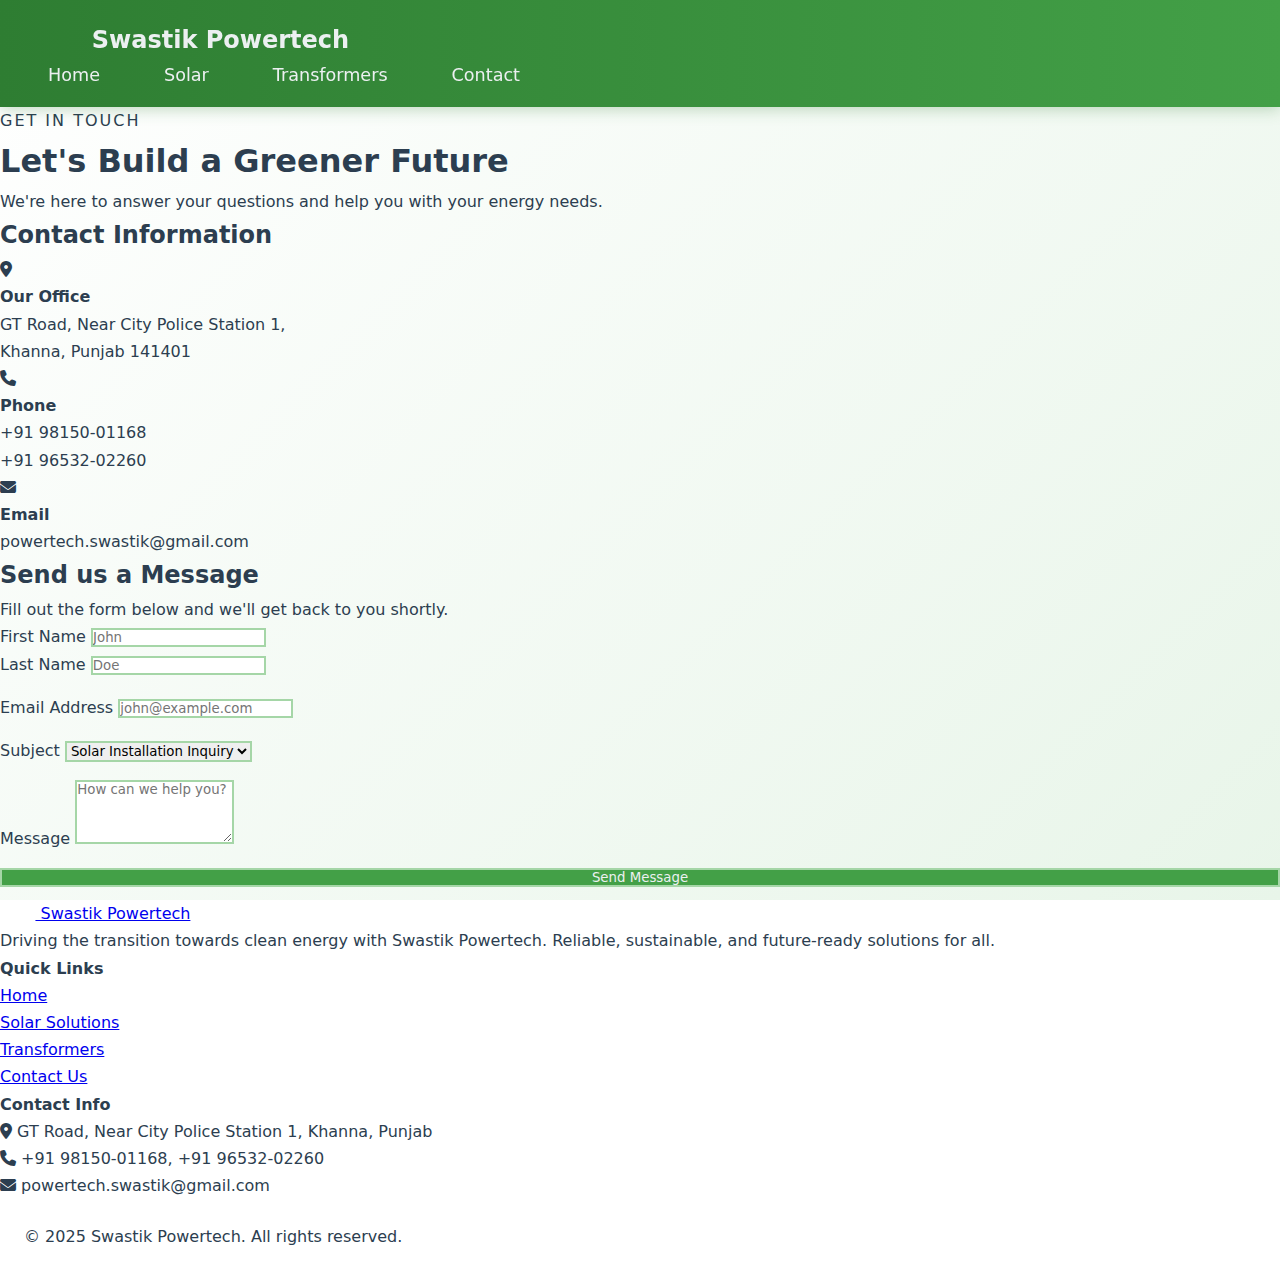
<file: contact.html>
<!DOCTYPE html>
<html lang="en">

<head>
  <meta charset="UTF-8">
  <meta name="viewport" content="width=device-width, initial-scale=1.0">
  <title>Contact Us - Swastik Powertech</title>
  <meta name="description" content="Get in touch with Swastik Powertech for solar and transformer solutions.">
  <link rel="stylesheet" href="style.css">
  <link rel="icon" type="image/png" href="assets/logo.png">
  <link rel="apple-touch-icon" href="assets/logo.png">
  <link rel="stylesheet" href="https://cdnjs.cloudflare.com/ajax/libs/font-awesome/6.4.0/css/all.min.css">

  <!-- Open Graph -->
  <meta property="og:type" content="website">
  <meta property="og:url" content="https://swastikenterprise.in/contact.html">
  <meta property="og:title" content="Contact Us - Swastik Powertech">
  <meta property="og:description" content="Get in touch with Swastik Powertech for solar and transformer solutions.">
  <meta property="og:image" content="https://swastikenterprise.in/assets/logo.png">

  <!-- Structured Data -->
  <script type="application/ld+json">
  {
    "@context": "https://schema.org",
    "@type": "LocalBusiness",
    "name": "Swastik Powertech",
    "image": "https://swastikenterprise.in/assets/logo.png",
    "@id": "https://swastikenterprise.in",
    "url": "https://swastikenterprise.in",
    "telephone": "+919815001168",
    "address": {
      "@type": "PostalAddress",
      "streetAddress": "GT Road, Near City Police Station 1",
      "addressLocality": "Khanna",
      "addressRegion": "Punjab",
      "postalCode": "141401",
      "addressCountry": "IN"
    },
    "geo": {
      "@type": "GeoCoordinates",
      "latitude": 30.7071,
      "longitude": 76.2167
    },
    "openingHoursSpecification": {
      "@type": "OpeningHoursSpecification",
      "dayOfWeek": [
        "Monday",
        "Tuesday",
        "Wednesday",
        "Thursday",
        "Friday",
        "Saturday"
      ],
      "opens": "09:00",
      "closes": "20:00"
    }
  }
  </script>
</head>

<body class="theme-green">

  <nav class="navbar">
    <div class="nav-container">
      <a href="index.html" class="logo">
        <img src="assets/logo.png" alt="Swastik Powertech Logo" style="height: 32px; width: auto;">
        Swastik Powertech
      </a>
      <ul class="nav-links">
        <li><a href="index.html" class="nav-link">Home</a></li>
        <li><a href="solar.html" class="nav-link">Solar</a></li>
        <li><a href="transformers.html" class="nav-link">Transformers</a></li>
        <li><a href="contact.html" class="nav-link active">Contact</a></li>
      </ul>
      <div class="hamburger">
        <span></span>
        <span></span>
        <span></span>
      </div>
    </div>
  </nav>

  <!-- Header -->
  <header class="section hero-header" style="background: var(--gradient-green);">
    <div class="container hero-content animate-entry">
      <span class="text-primary font-bold" style="letter-spacing: 2px;">GET IN TOUCH</span>
      <h1 class="mb-md mt-sm text-secondary">Let's Build a Greener Future</h1>
      <p class="text-muted">We're here to answer your questions and help you with your energy needs.</p>
    </div>
  </header>

  <section class="section">
    <div class="container">
      <div class="grid-2 gap-xl">
        <div class="card bg-surface-alt h-100 stagger-1">
          <h2 class="mb-lg text-secondary">Contact Information</h2>
          <ul class="d-flex" style="flex-direction: column; gap: 1.5rem;">
            <li class="d-flex gap-md items-start">
              <div class="icon-box-sm text-primary">
                <i class="fas fa-map-marker-alt"></i>
              </div>
              <div>
                <strong class="d-block mb-xs font-medium text-secondary">Our Office</strong>
                <p class="text-muted">GT Road, Near City Police Station 1,<br>Khanna, Punjab 141401</p>
              </div>
            </li>
            <li class="d-flex gap-md items-start">
              <div class="icon-box-sm text-primary">
                <i class="fas fa-phone"></i>
              </div>
              <div>
                <strong class="d-block mb-xs font-medium text-secondary">Phone</strong>
                <p class="text-muted">+91 98150-01168</p>
                <p class="text-muted">+91 96532-02260</p>
              </div>
            </li>
            <li class="d-flex gap-md items-start">
              <div class="icon-box-sm text-primary">
                <i class="fas fa-envelope"></i>
              </div>
              <div>
                <strong class="d-block mb-xs font-medium text-secondary">Email</strong>
                <p class="text-muted">powertech.swastik@gmail.com</p>
              </div>
            </li>
          </ul>
        </div>

        <div class="card p-lg stagger-2">
          <h2 class="mb-md text-secondary">Send us a Message</h2>
          <p class="text-muted mb-lg">Fill out the form below and we'll get back to you shortly.</p>
          <form style="display: flex; flex-direction: column; gap: 1rem;">
            <div class="grid-2 gap-md">
              <div class="form-group">
                <label class="font-medium mb-xs d-block text-secondary">First Name</label>
                <input type="text" class="form-control" placeholder="John">
              </div>
              <div class="form-group">
                <label class="font-medium mb-xs d-block text-secondary">Last Name</label>
                <input type="text" class="form-control" placeholder="Doe">
              </div>
            </div>
            <div class="form-group">
              <label class="font-medium mb-xs d-block text-secondary">Email Address</label>
              <input type="email" class="form-control" placeholder="john@example.com">
            </div>
            <div class="form-group">
              <label class="font-medium mb-xs d-block text-secondary">Subject</label>
              <select class="form-control">
                <option>Solar Installation Inquiry</option>
                <option>Transformer Inquiry</option>
                <option>General Support</option>
              </select>
            </div>
            <div class="form-group">
              <label class="font-medium mb-xs d-block text-secondary">Message</label>
              <textarea class="form-control" rows="4" placeholder="How can we help you?"></textarea>
            </div>
            <button type="submit" class="btn btn-primary mt-sm">Send Message</button>
          </form>
        </div>
      </div>
    </div>
  </section>

  <footer class="section footer">
    <div class="container">
      <div class="grid-3 mb-xl">
        <div>
          <a href="#" class="logo mb-md text-main">
            <img src="assets/logo.png" alt="Swastik Powertech Logo" style="height: 32px; width: auto;">
            Swastik Powertech
          </a>
          <p class="text-muted opacity-80">Driving the transition towards clean energy with Swastik Powertech.
            Reliable, sustainable, and future-ready solutions for all.</p>
        </div>
        <div>
          <h4 class="text-main mb-md">Quick Links</h4>
          <ul class="d-flex" style="flex-direction: column; gap: 0.75rem;">
            <li><a href="index.html" class="text-muted hover-primary">Home</a></li>
            <li><a href="solar.html" class="text-muted hover-primary">Solar Solutions</a></li>
            <li><a href="transformers.html" class="text-muted hover-primary">Transformers</a></li>
            <li><a href="contact.html" class="text-muted hover-primary">Contact Us</a></li>
          </ul>
        </div>
        <div>
          <h4 class="text-main mb-md">Contact Info</h4>
          <ul class="d-flex" style="flex-direction: column; gap: 1rem;">
            <li class="d-flex gap-md text-muted">
              <i class="fas fa-map-marker-alt mt-xs"></i>
              <span>GT Road, Near City Police Station 1, Khanna, Punjab</span>
            </li>
            <li class="d-flex gap-md text-muted">
              <i class="fas fa-phone mt-xs"></i>
              <span>+91 98150-01168, +91 96532-02260</span>
            </li>
            <li class="d-flex gap-md text-muted">
              <i class="fas fa-envelope mt-xs"></i>
              <span>powertech.swastik@gmail.com</span>
            </li>
          </ul>
        </div>
      </div>
      <div class="border-top-light pt-lg text-center opacity-60 text-sm" style="margin: 1.5rem;">
        <p>&copy; 2025 Swastik Powertech. All rights reserved.</p>
      </div>
    </div>
  </footer>

  <script src="script.js"></script>
</body>

</html>
</file>
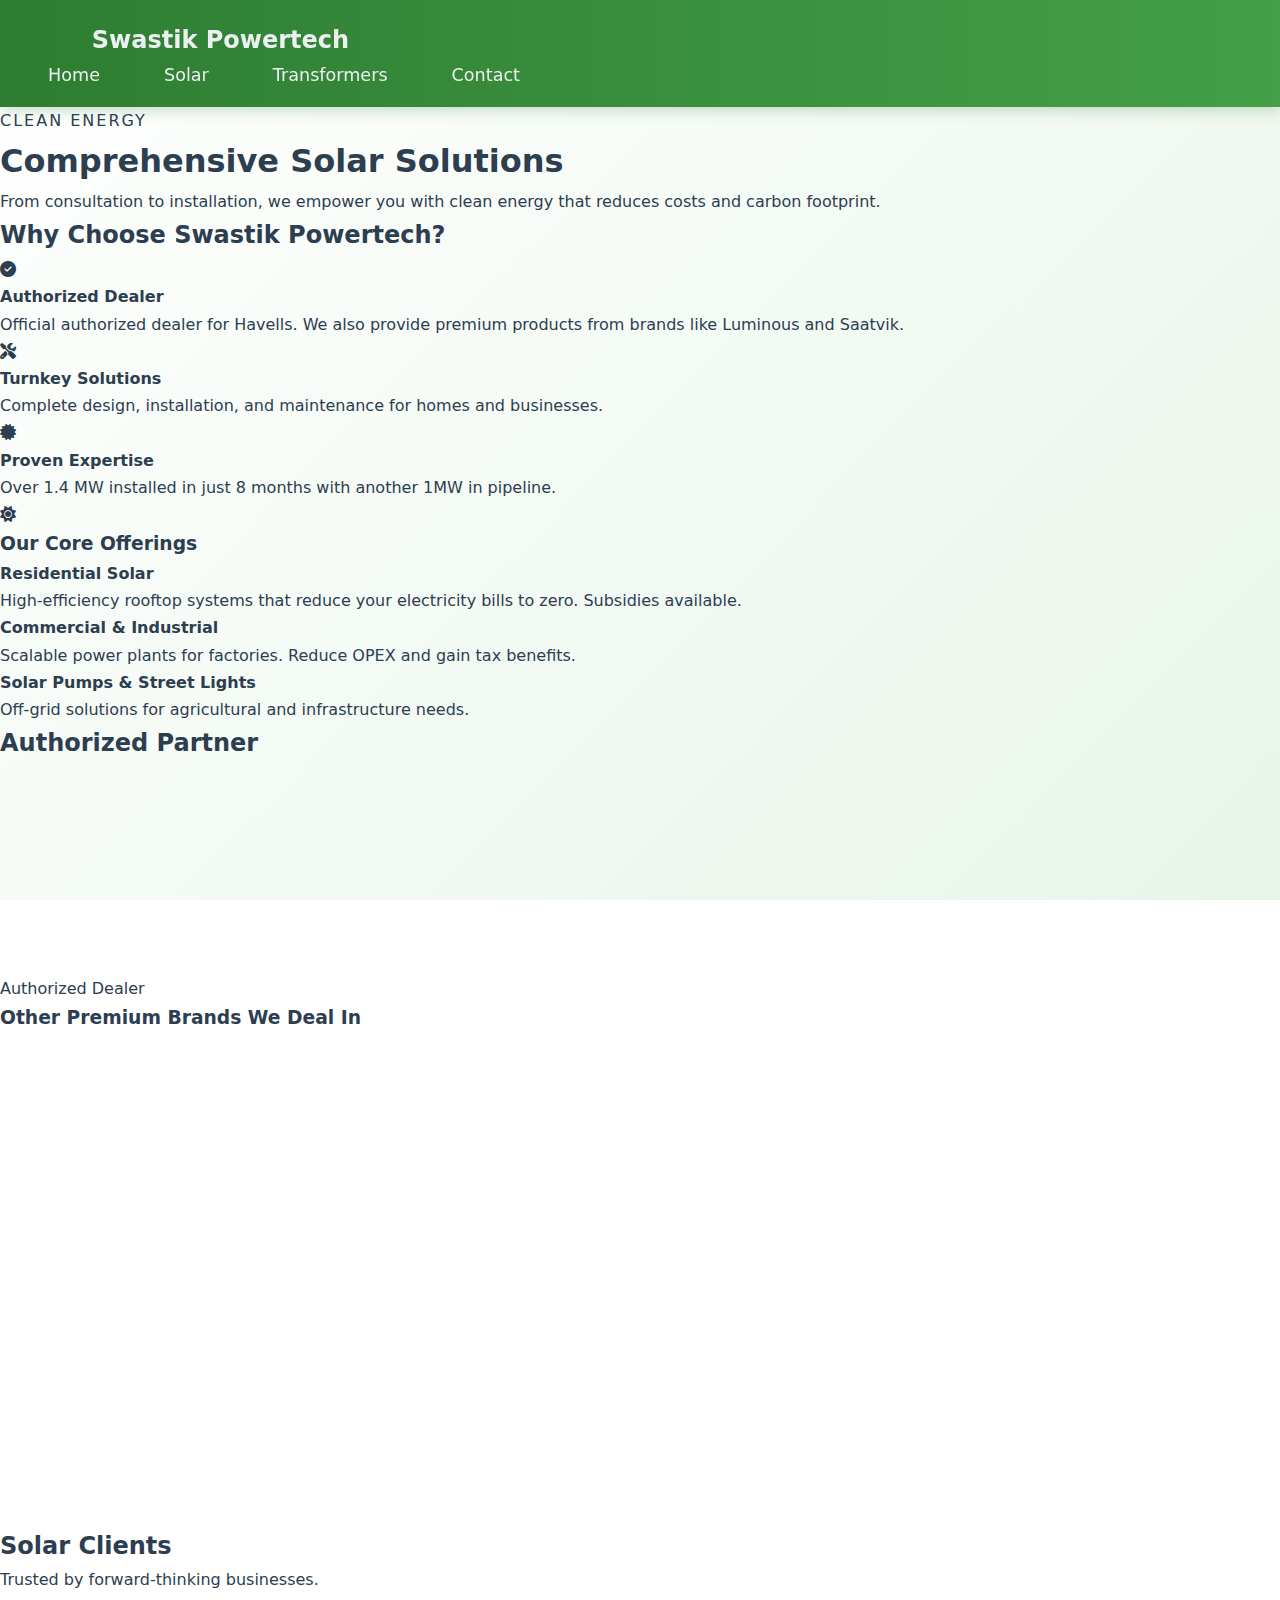
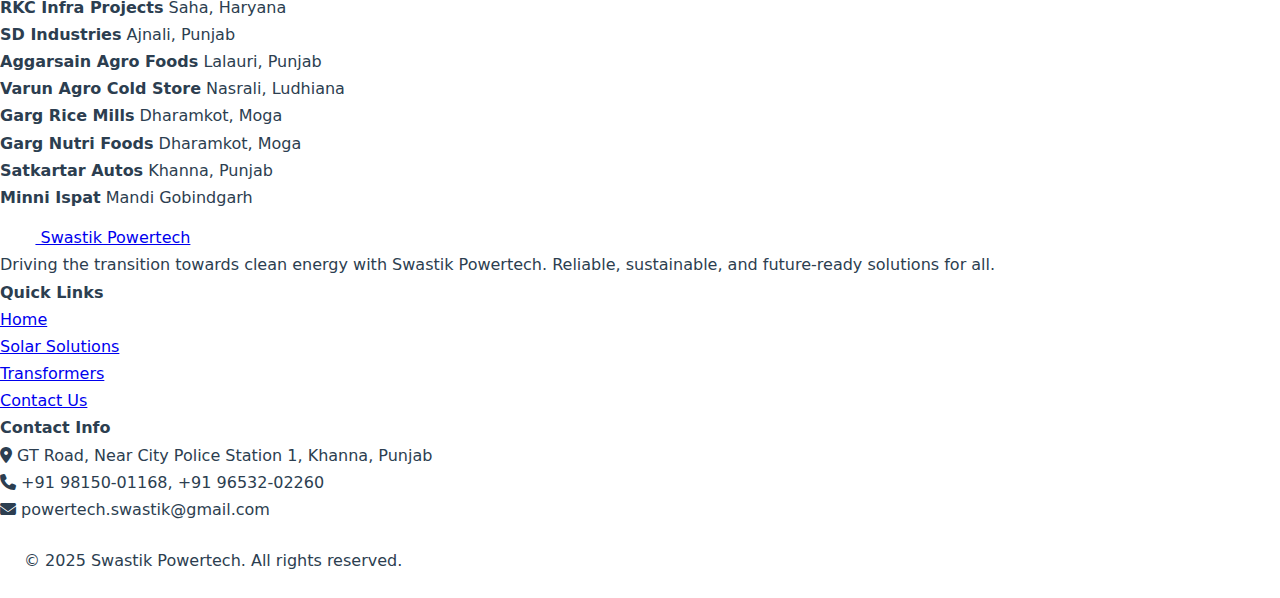
<file: solar.html>
<!DOCTYPE html>
<html lang="en">

<head>
  <meta charset="UTF-8">
  <meta name="viewport" content="width=device-width, initial-scale=1.0">
  <title>Solar Solutions - Swastik Powertech</title>
  <meta name="description"
    content="End-to-end solar solutions for residential, commercial, and industrial use. Authorized dealer of Havells. We also deal in Luminous and Saatvik products.">
  <link rel="stylesheet" href="style.css">
  <link rel="icon" type="image/png" href="assets/logo.png">
  <link rel="apple-touch-icon" href="assets/logo.png">
  <link rel="stylesheet" href="https://cdnjs.cloudflare.com/ajax/libs/font-awesome/6.4.0/css/all.min.css">

  <!-- Open Graph -->
  <meta property="og:type" content="website">
  <meta property="og:url" content="https://swastikenterprise.in/solar.html">
  <meta property="og:title" content="Solar Solutions - Swastik Powertech">
  <meta property="og:description"
    content="End-to-end solar solutions for residential, commercial, and industrial use. Authorized dealer of Havells.">
  <meta property="og:image" content="https://swastikenterprise.in/assets/logo.png">

  <!-- Structured Data -->
  <script type="application/ld+json">
  {
    "@context": "https://schema.org",
    "@type": "Service",
    "serviceType": "Solar Installation",
    "provider": {
      "@type": "LocalBusiness",
      "name": "Swastik Powertech",
      "image": "https://swastikenterprise.in/assets/logo.png"
    },
    "areaServed": {
      "@type": "State",
      "name": "Punjab"
    },
    "description": "End-to-end solar solutions for residential, commercial, and industrial use. Authorized dealer of Havells. We also deal in Luminous and Saatvik products.",
    "offers": {
      "@type": "Offer",
      "priceCurrency": "INR",
      "price": "0",
      "availability": "https://schema.org/InStock"
    }
  }
  </script>
</head>

<body class="theme-yellow">

  <nav class="navbar">
    <div class="nav-container">
      <a href="index.html" class="logo">
        <img src="assets/logo.png" alt="Swastik Powertech Logo" style="height: 32px; width: auto;">
        Swastik Powertech
      </a>
      <ul class="nav-links">
        <li><a href="index.html" class="nav-link">Home</a></li>
        <li><a href="solar.html" class="nav-link active">Solar</a></li>
        <li><a href="transformers.html" class="nav-link">Transformers</a></li>
        <li><a href="contact.html" class="nav-link">Contact</a></li>
      </ul>
      <div class="hamburger">
        <span></span>
        <span></span>
        <span></span>
      </div>
    </div>
  </nav>

  <header class="section hero-header" style="background: var(--gradient-solar);">
    <div class="container hero-content animate-entry">
      <span class="text-accent font-bold" style="letter-spacing: 2px;">CLEAN ENERGY</span>
      <h1 class="mb-md mt-sm text-secondary">Comprehensive Solar Solutions</h1>
      <p class="text-muted">From consultation to installation, we empower you with clean energy that
        reduces costs and carbon footprint.</p>
    </div>
  </header>

  <section class="section">
    <div class="container">
      <div class="grid-2">
        <div>
          <h2 class="mb-md">Why Choose Swastik Powertech?</h2>
          <ul class="d-flex" style="flex-direction: column; gap: 1.5rem;">
            <li class="d-flex items-center gap-md stagger-1">
              <div class="icon-box-sm">
                <i class="fas fa-check-circle text-primary"></i>
              </div>
              <div>
                <strong class="font-medium d-block mb-xs">Authorized Dealer</strong>
                <p class="text-muted">Official authorized dealer for Havells. We also provide premium products from
                  brands like Luminous and Saatvik.</p>
              </div>
            </li>
            <li class="d-flex items-center gap-md stagger-2">
              <div class="icon-box-sm">
                <i class="fas fa-tools text-primary"></i>
              </div>
              <div>
                <strong class="font-medium d-block mb-xs">Turnkey Solutions</strong>
                <p class="text-muted">Complete design, installation, and maintenance for homes and businesses.</p>
              </div>
            </li>
            <li class="d-flex items-center gap-md stagger-3">
              <div class="icon-box-sm">
                <i class="fas fa-certificate text-primary"></i>
              </div>
              <div>
                <strong class="font-medium d-block mb-xs">Proven Expertise</strong>
                <p class="text-muted">Over 1.4 MW installed in just 8 months with another 1MW in pipeline.</p>
              </div>
            </li>
          </ul>
        </div>

        <div class="card bg-surface-alt border-light">
          <div class="card-icon text-accent">
            <i class="fas fa-sun"></i>
          </div>
          <h3 class="text-secondary mb-md">Our Core Offerings</h3>

          <div class="mb-md">
            <h4 class="font-medium mb-xs text-secondary">Residential Solar</h4>
            <p class="text-muted small">High-efficiency rooftop systems that reduce your electricity bills
              to zero. Subsidies available.</p>
          </div>

          <div class="mb-md pt-md border-top-light">
            <h4 class="font-medium mb-xs text-secondary">Commercial & Industrial</h4>
            <p class="text-muted small">Scalable power plants for factories. Reduce OPEX and gain tax
              benefits.</p>
          </div>

          <div class="pt-md border-top-light">
            <h4 class="font-medium mb-xs text-secondary">Solar Pumps & Street Lights</h4>
            <p class="text-muted small">Off-grid solutions for agricultural and infrastructure needs.</p>
          </div>
        </div>
      </div>
    </div>
  </section>

  <!-- Brands -->
  <section class="section bg-surface-alt">
    <div class="container text-center">
      <div class="mb-lg">
        <h2 class="mb-md">Authorized Partner</h2>
        <div class="d-flex" style="justify-content: center;">
          <div class="card logo-card" style="width: 100%; max-width: 300px;">
            <img src="assets/solar/company_1.png" alt="Havells" class="partner-logo">
            <p class="mt-md font-bold text-primary">Authorized Dealer</p>
          </div>
        </div>
      </div>

      <div>
        <h3 class="mb-lg text-muted">Other Premium Brands We Deal In</h3>
        <div class="grid-2 logo-grid" style="max-width: 600px; margin: 0 auto;">
          <div class="card logo-card">
            <img src="assets/solar/company_2.jpg" alt="Luminous" class="partner-logo">
          </div>
          <div class="card logo-card">
            <img src="assets/solar/company_3.png" alt="Saatvik" class="partner-logo">
          </div>
        </div>
      </div>
    </div>
  </section>

  <!-- Clients List -->
  <section class="section">
    <div class="container text-center">
      <h2 class="mb-md">Solar Clients</h2>
      <p class="text-muted mb-lg">Trusted by forward-thinking businesses.</p>

      <div class="grid-2 text-start">
        <div class="card p-md">
          <ul class="d-flex" style="flex-direction: column; gap: 1rem;">
            <li class="d-flex justify-between border-bottom-light pb-sm">
              <strong class="font-medium">RKC Infra Projects</strong> <span class="text-muted">Saha, Haryana</span>
            </li>
            <li class="d-flex justify-between border-bottom-light pb-sm">
              <strong class="font-medium">SD Industries</strong> <span class="text-muted">Ajnali, Punjab</span>
            </li>
            <li class="d-flex justify-between border-bottom-light pb-sm">
              <strong class="font-medium">Aggarsain Agro Foods</strong> <span class="text-muted">Lalauri, Punjab</span>
            </li>
            <li class="d-flex justify-between">
              <strong class="font-medium">Varun Agro Cold Store</strong> <span class="text-muted">Nasrali,
                Ludhiana</span>
            </li>
          </ul>
        </div>
        <div class="card p-md">
          <ul class="d-flex" style="flex-direction: column; gap: 1rem;">
            <li class="d-flex justify-between border-bottom-light pb-sm">
              <strong class="font-medium">Garg Rice Mills</strong> <span class="text-muted">Dharamkot, Moga</span>
            </li>
            <li class="d-flex justify-between border-bottom-light pb-sm">
              <strong class="font-medium">Garg Nutri Foods</strong> <span class="text-muted">Dharamkot, Moga</span>
            </li>
            <li class="d-flex justify-between border-bottom-light pb-sm">
              <strong class="font-medium">Satkartar Autos</strong> <span class="text-muted">Khanna, Punjab</span>
            </li>
            <li class="d-flex justify-between">
              <strong class="font-medium">Minni Ispat</strong> <span class="text-muted">Mandi Gobindgarh</span>
            </li>
          </ul>
        </div>
      </div>
    </div>
  </section>

  <footer class="section footer">
    <div class="container">
      <div class="grid-3 mb-xl">
        <div>
          <a href="#" class="logo mb-md text-main">
            <img src="assets/logo.png" alt="Swastik Powertech Logo" style="height: 32px; width: auto;">
            Swastik Powertech
          </a>
          <p class="text-muted opacity-80">Driving the transition towards clean energy with Swastik Powertech.
            Reliable, sustainable, and future-ready solutions for all.</p>
        </div>
        <div>
          <h4 class="text-main mb-md">Quick Links</h4>
          <ul class="d-flex" style="flex-direction: column; gap: 0.75rem;">
            <li><a href="index.html" class="text-muted hover-primary">Home</a></li>
            <li><a href="solar.html" class="text-muted hover-primary">Solar Solutions</a></li>
            <li><a href="transformers.html" class="text-muted hover-primary">Transformers</a></li>
            <li><a href="contact.html" class="text-muted hover-primary">Contact Us</a></li>
          </ul>
        </div>
        <div>
          <h4 class="text-main mb-md">Contact Info</h4>
          <ul class="d-flex" style="flex-direction: column; gap: 1rem;">
            <li class="d-flex gap-md text-muted">
              <i class="fas fa-map-marker-alt mt-xs"></i>
              <span>GT Road, Near City Police Station 1, Khanna, Punjab</span>
            </li>
            <li class="d-flex gap-md text-muted">
              <i class="fas fa-phone mt-xs"></i>
              <span>+91 98150-01168, +91 96532-02260</span>
            </li>
            <li class="d-flex gap-md text-muted">
              <i class="fas fa-envelope mt-xs"></i>
              <span>powertech.swastik@gmail.com</span>
            </li>
          </ul>
        </div>
      </div>
      <div class="border-top-light pt-lg text-center opacity-60 text-sm" style="margin: 1.5rem;">
        <p>&copy; 2025 Swastik Powertech. All rights reserved.</p>
      </div>
    </div>
  </footer>

  <script src="script.js"></script>
</body>

</html>
</file>
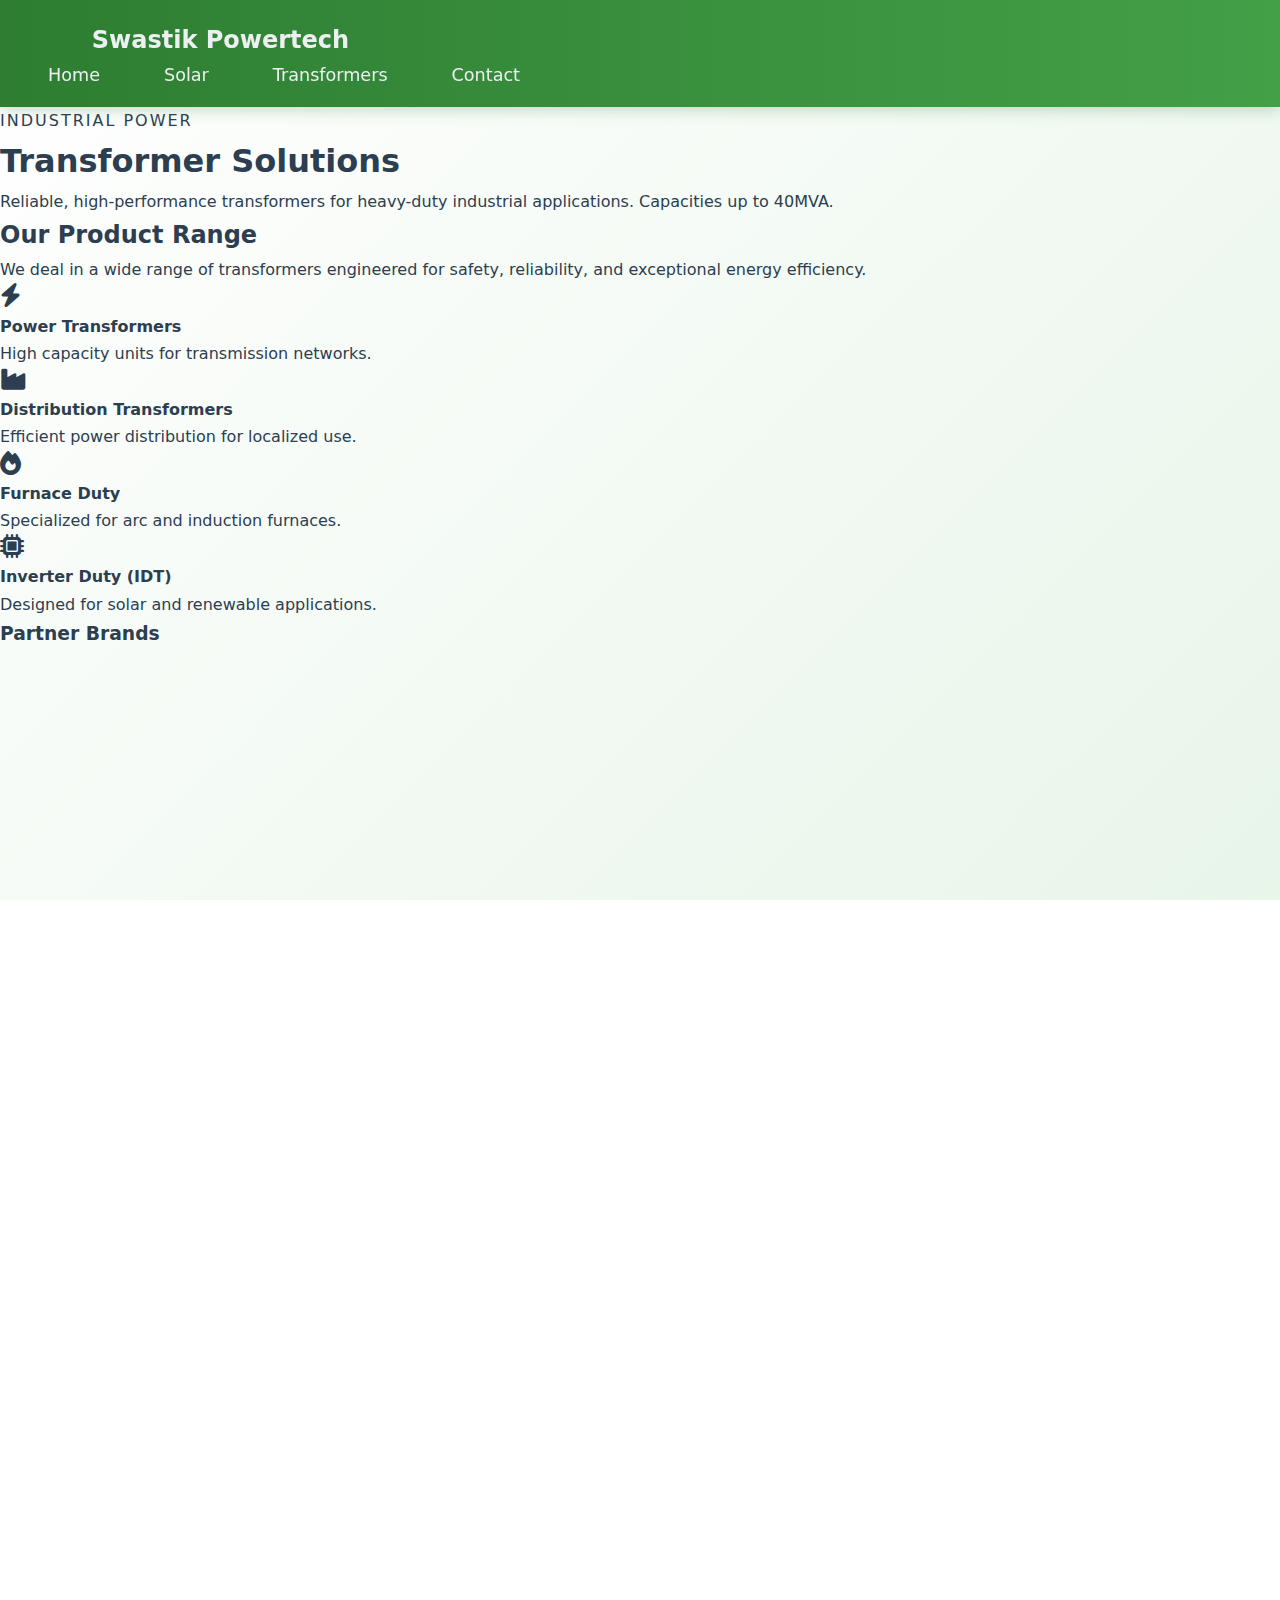
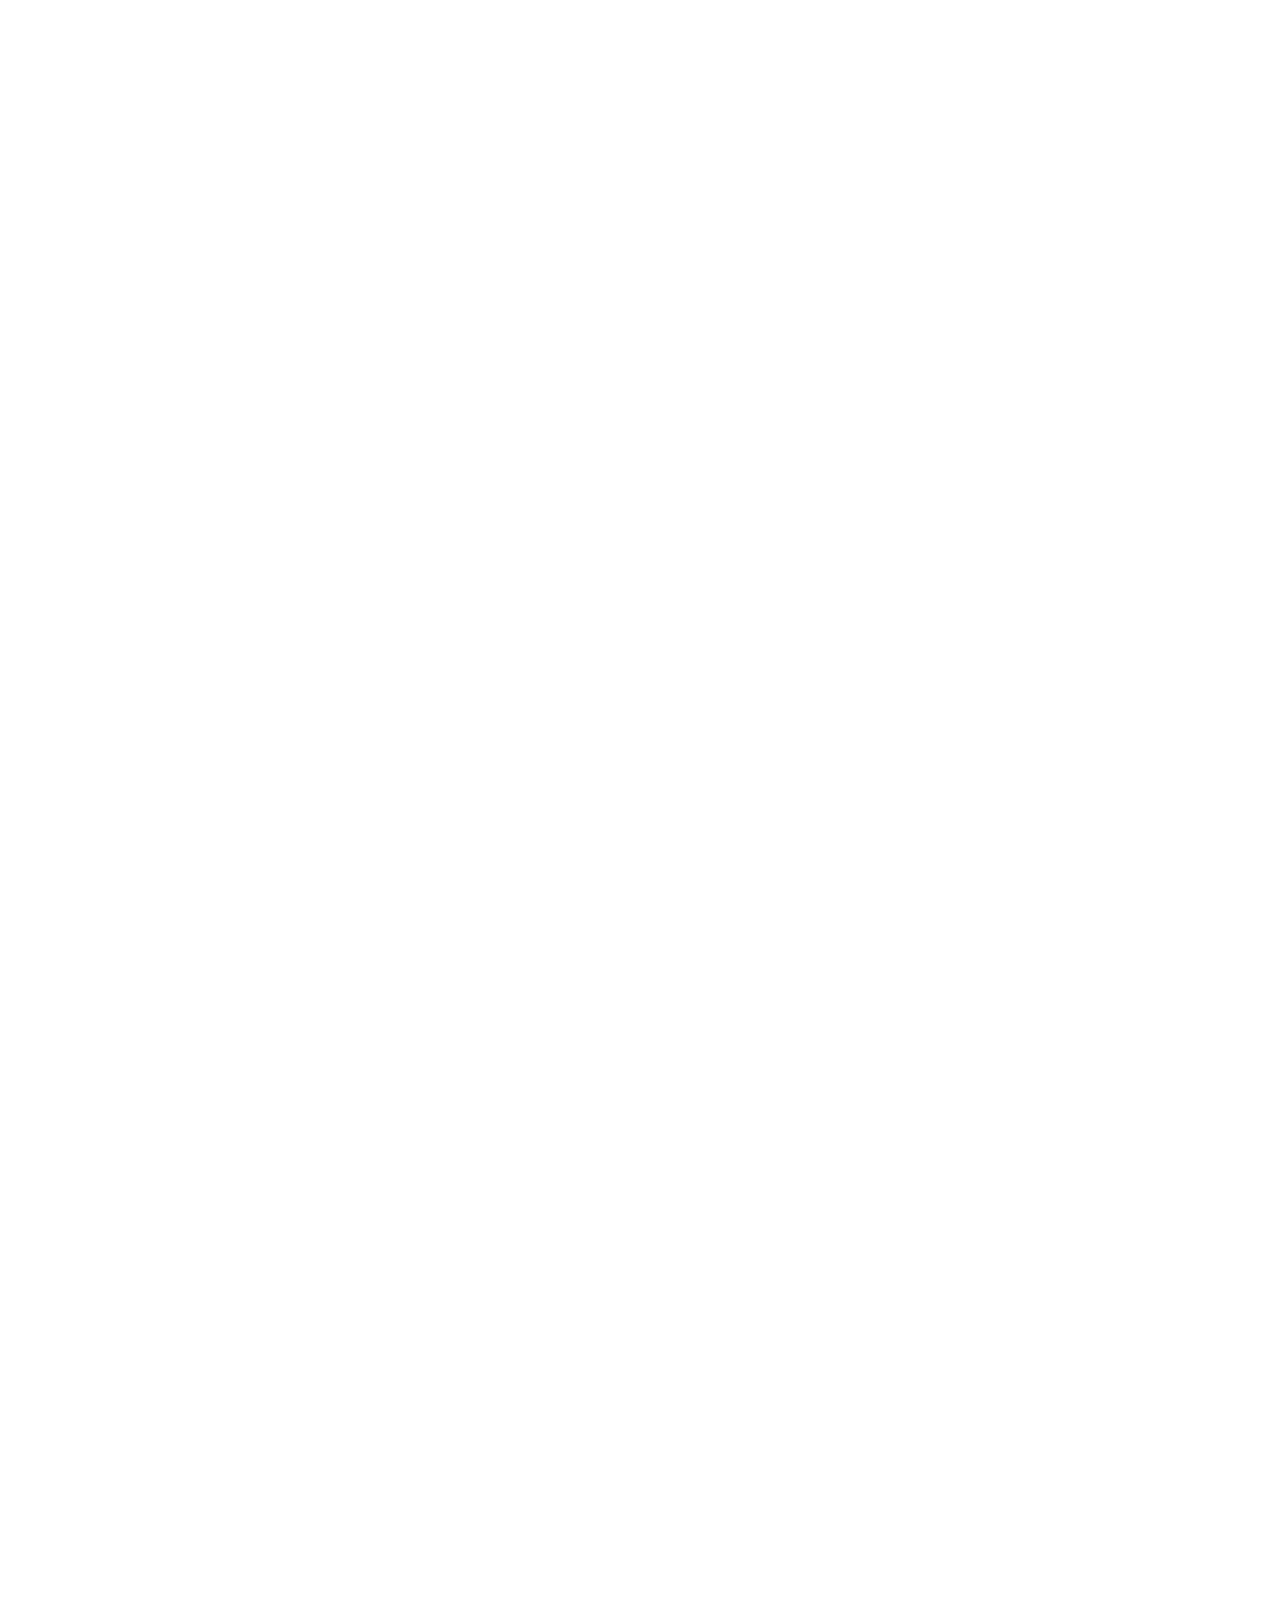
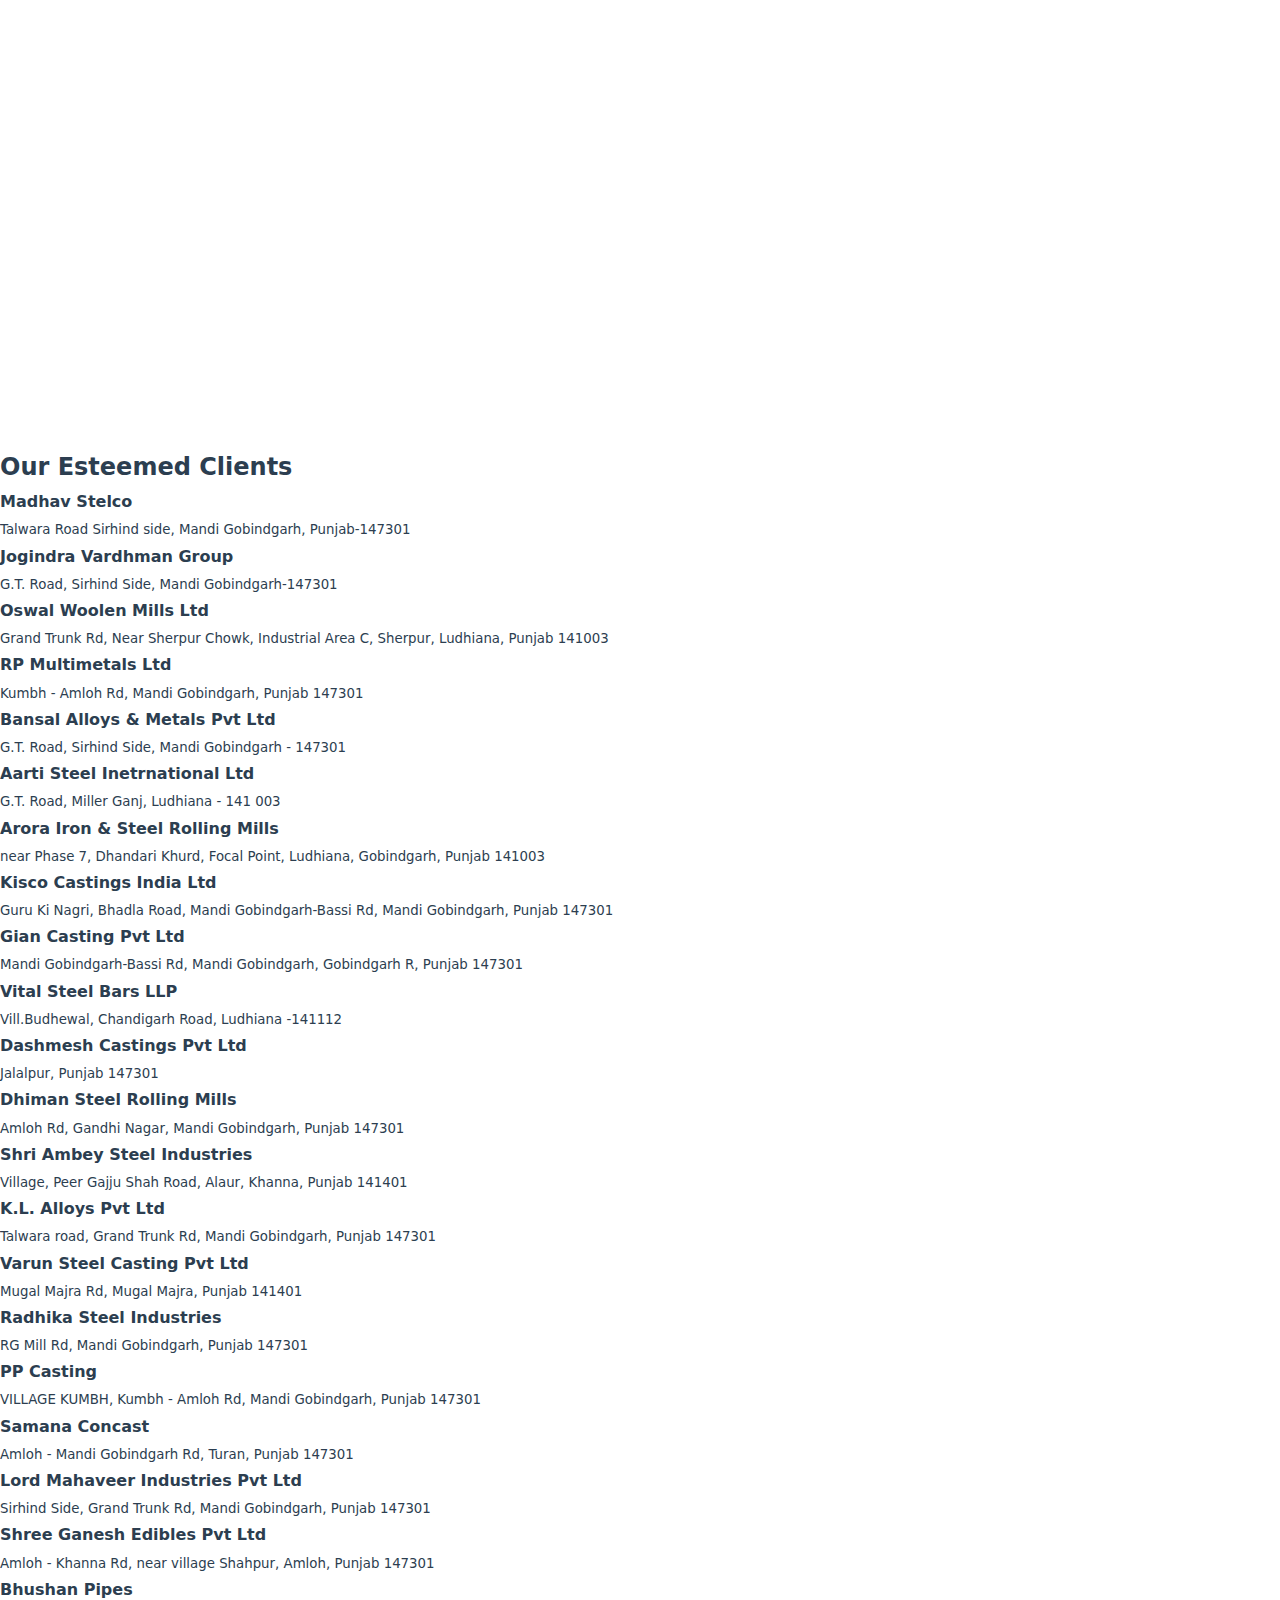
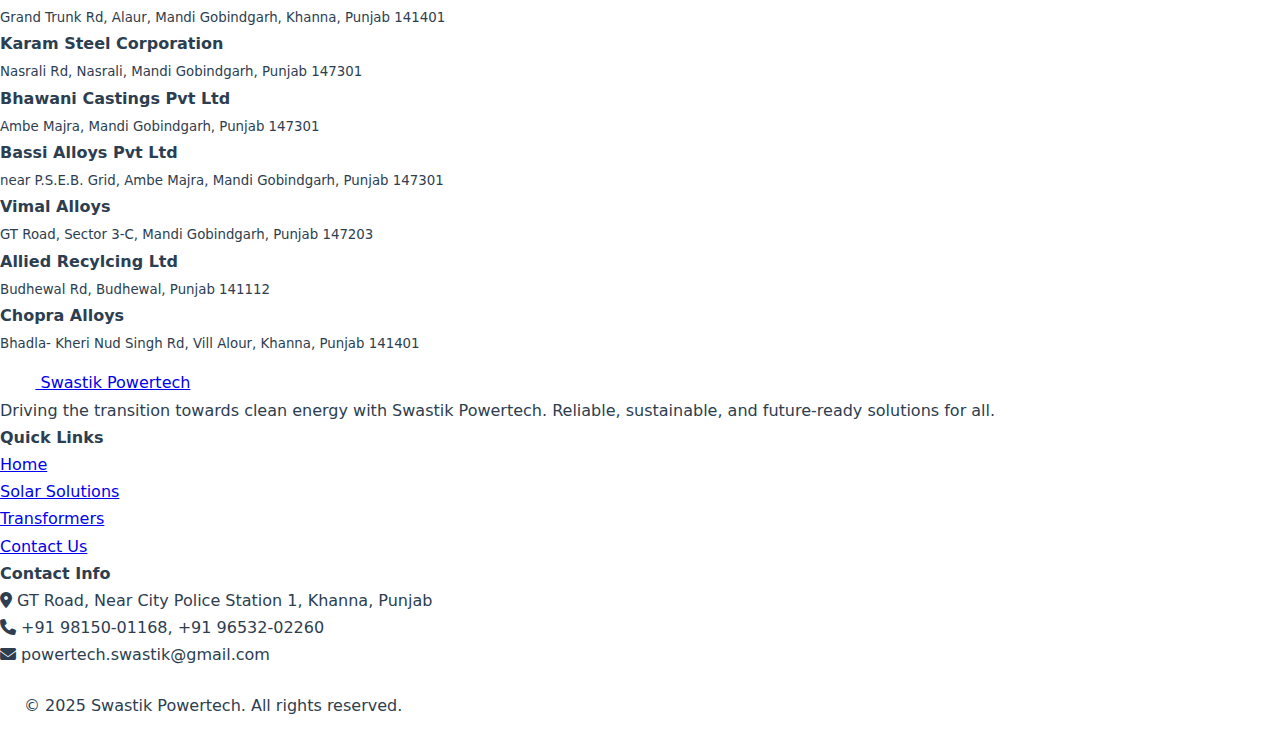
<file: transformers.html>
<!DOCTYPE html>
<html lang="en">

<head>
  <meta charset="UTF-8">
  <meta name="viewport" content="width=device-width, initial-scale=1.0">
  <title>Transformers - Swastik Powertech</title>
  <meta name="description"
    content="Industrial transformers including Power, Distribution, Furnace Duty, and Inverter Duty Transformers.">
  <link rel="stylesheet" href="style.css">
  <link rel="icon" type="image/png" href="assets/logo.png">
  <link rel="apple-touch-icon" href="assets/logo.png">
  <link rel="stylesheet" href="https://cdnjs.cloudflare.com/ajax/libs/font-awesome/6.4.0/css/all.min.css">

  <!-- Open Graph -->
  <meta property="og:type" content="website">
  <meta property="og:url" content="https://swastikenterprise.in/transformers.html">
  <meta property="og:title" content="Transformers - Swastik Powertech">
  <meta property="og:description"
    content="Industrial transformers including Power, Distribution, Furnace Duty, and Inverter Duty Transformers.">
  <meta property="og:image" content="https://swastikenterprise.in/assets/logo.png">

  <!-- Structured Data -->
  <script type="application/ld+json">
  {
    "@context": "https://schema.org",
    "@type": "Product",
    "name": "Industrial Transformers",
    "image": "https://swastikenterprise.in/assets/logo.png",
    "brand": {
      "@type": "Brand",
      "name": "Swastik Powertech"
    },
    "description": "Industrial transformers including Power, Distribution, Furnace Duty, and Inverter Duty Transformers.",
    "manufacturer": {
      "@type": "Organization",
      "name": "Swastik Powertech"
    }
  }
  </script>
</head>

<body class="theme-red">

  <nav class="navbar">
    <div class="nav-container">
      <a href="index.html" class="logo">
        <img src="assets/logo.png" alt="Swastik Powertech Logo" style="height: 32px; width: auto;">
        Swastik Powertech
      </a>
      <ul class="nav-links">
        <li><a href="index.html" class="nav-link">Home</a></li>
        <li><a href="solar.html" class="nav-link">Solar</a></li>
        <li><a href="transformers.html" class="nav-link active">Transformers</a></li>
        <li><a href="contact.html" class="nav-link">Contact</a></li>
      </ul>
      <div class="hamburger">
        <span></span>
        <span></span>
        <span></span>
      </div>
    </div>
  </nav>

  <header class="section hero-header" style="background: var(--gradient-hero-light);">
    <div class="container hero-content animate-entry">
      <span class="text-primary font-bold" style="letter-spacing: 2px;">INDUSTRIAL POWER</span>
      <h1 class="mb-md mt-sm text-secondary">Transformer Solutions</h1>
      <p class="text-muted opacity-90">Reliable, high-performance transformers for heavy-duty industrial applications.
        Capacities up to 40MVA.</p>
    </div>
  </header>

  <section class="section">
    <div class="container">
      <div class="grid-2">
        <div>
          <h2 class="mb-md">Our Product Range</h2>
          <p class="text-muted mb-lg">We deal in a wide range of transformers engineered
            for safety, reliability, and exceptional energy efficiency.</p>

          <div class="grid-2">
            <article class="card p-md stagger-1">
              <i class="fas fa-bolt text-primary mb-md" style="font-size: 1.5rem;"></i>
              <h4 class="mb-xs">Power Transformers</h4>
              <p class="text-muted small">High capacity units for transmission networks.</p>
            </article>
            <article class="card p-md stagger-2">
              <i class="fas fa-industry text-primary mb-md" style="font-size: 1.5rem;"></i>
              <h4 class="mb-xs">Distribution Transformers</h4>
              <p class="text-muted small">Efficient power distribution for localized use.</p>
            </article>
            <article class="card p-md stagger-3">
              <i class="fas fa-fire text-primary mb-md" style="font-size: 1.5rem;"></i>
              <h4 class="mb-xs">Furnace Duty</h4>
              <p class="text-muted small">Specialized for arc and induction furnaces.</p>
            </article>
            <article class="card p-md stagger-4">
              <i class="fas fa-microchip text-primary mb-md" style="font-size: 1.5rem;"></i>
              <h4 class="mb-xs">Inverter Duty (IDT)</h4>
              <p class="text-muted small">Designed for solar and renewable applications.</p>
            </article>
          </div>
        </div>

        <div class="card bg-surface-alt">
          <h3 class="mb-md">Partner Brands</h3>
          <div class="grid-3 logo-grid mt-md">
            <div class="card logo-card"><img src="assets/transformer/company_1.jpg" alt="Partner 1"
                class="partner-logo"></div>
            <div class="card logo-card"><img src="assets/transformer/company_2.png" alt="Partner 2"
                class="partner-logo"></div>
            <div class="card logo-card"><img src="assets/transformer/company_3.png" alt="Partner 3"
                class="partner-logo"></div>
            <div class="card logo-card"><img src="assets/transformer/company_4.png" alt="Partner 4"
                class="partner-logo"></div>
            <div class="card logo-card"><img src="assets/transformer/company_5.png" alt="Partner 5"
                class="partner-logo"></div>
            <div class="card logo-card"><img src="assets/transformer/company_6.jpg" alt="Partner 6"
                class="partner-logo"></div>
          </div>
        </div>
      </div>
    </div>
  </section>

  <!-- Client List -->
  <section class="section bg-surface-lowest">
    <div class="container">
      <h2 class="text-center mb-xl">Our Esteemed Clients</h2>

      <div class="client-columns">
        <div class="client-item"><strong>Madhav Stelco</strong><br><small class="text-muted">Talwara Road Sirhind side,
            Mandi Gobindgarh, Punjab-147301</small>
        </div>
        <div class="client-item"><strong>Jogindra Vardhman Group</strong><br><small class="text-muted">G.T. Road,
            Sirhind Side, Mandi Gobindgarh-147301</small></div>
        <div class="client-item"><strong>Oswal Woolen Mills Ltd</strong><br><small class="text-muted">Grand Trunk Rd,
            Near Sherpur Chowk, Industrial Area C, Sherpur, Ludhiana, Punjab 141003</small>
        </div>
        <div class="client-item"><strong>RP Multimetals Ltd</strong><br><small class="text-muted">Kumbh - Amloh Rd,
            Mandi Gobindgarh, Punjab 147301</small></div>
        <div class="client-item"><strong>Bansal Alloys & Metals Pvt Ltd</strong><br><small class="text-muted">G.T. Road,
            Sirhind Side, Mandi Gobindgarh - 147301</small></div>
        <div class="client-item"><strong>Aarti Steel Inetrnational Ltd</strong><br><small class="text-muted">G.T. Road,
            Miller Ganj, Ludhiana - 141 003</small></div>
        <div class="client-item"><strong>Arora Iron & Steel Rolling Mills</strong><br><small class="text-muted">near
            Phase 7, Dhandari Khurd, Focal Point, Ludhiana, Gobindgarh, Punjab 141003</small></div>
        <div class="client-item"><strong>Kisco Castings India Ltd</strong><br><small class="text-muted">Guru Ki Nagri,
            Bhadla Road, Mandi Gobindgarh-Bassi Rd, Mandi Gobindgarh, Punjab 147301</small></div>
        <div class="client-item"><strong>Gian Casting Pvt Ltd</strong><br><small class="text-muted">Mandi
            Gobindgarh-Bassi Rd, Mandi Gobindgarh, Gobindgarh R, Punjab 147301</small></div>
        <div class="client-item"><strong>Vital Steel Bars LLP</strong><br><small class="text-muted">Vill.Budhewal,
            Chandigarh Road, Ludhiana -141112</small>
        </div>
        <div class="client-item"><strong>Dashmesh Castings Pvt Ltd</strong><br><small class="text-muted">Jalalpur,
            Punjab 147301</small></div>
        <div class="client-item"><strong>Dhiman Steel Rolling Mills</strong><br><small class="text-muted">Amloh Rd,
            Gandhi Nagar, Mandi Gobindgarh, Punjab 147301</small></div>
        <div class="client-item"><strong>Shri Ambey Steel Industries</strong><br><small class="text-muted">Village, Peer
            Gajju Shah Road, Alaur, Khanna, Punjab 141401</small></div>
        <div class="client-item"><strong>K.L. Alloys Pvt Ltd</strong><br><small class="text-muted">Talwara road, Grand
            Trunk Rd, Mandi Gobindgarh, Punjab 147301</small></div>
        <div class="client-item"><strong>Varun Steel Casting Pvt Ltd</strong><br><small class="text-muted">Mugal Majra
            Rd, Mugal Majra, Punjab 141401</small>
        </div>
        <div class="client-item"><strong>Radhika Steel Industries</strong><br><small class="text-muted">RG Mill Rd,
            Mandi Gobindgarh, Punjab 147301</small></div>
        <div class="client-item"><strong>PP Casting</strong><br><small class="text-muted">VILLAGE KUMBH, Kumbh - Amloh
            Rd, Mandi Gobindgarh, Punjab 147301</small></div>
        <div class="client-item"><strong>Samana Concast</strong><br><small class="text-muted">Amloh - Mandi Gobindgarh
            Rd, Turan, Punjab 147301</small></div>
        <div class="client-item"><strong>Lord Mahaveer Industries Pvt Ltd</strong><br><small class="text-muted">Sirhind
            Side, Grand Trunk Rd, Mandi Gobindgarh, Punjab 147301</small></div>
        <div class="client-item"><strong>Shree Ganesh Edibles Pvt Ltd</strong><br><small class="text-muted">Amloh -
            Khanna Rd, near village Shahpur, Amloh, Punjab 147301</small></div>
        <div class="client-item"><strong>Bhushan Pipes</strong><br><small class="text-muted">Grand Trunk Rd, Alaur,
            Mandi Gobindgarh, Khanna, Punjab 141401</small></div>
        <div class="client-item"><strong>Karam Steel Corporation</strong><br><small class="text-muted">Nasrali Rd,
            Nasrali, Mandi Gobindgarh, Punjab 147301</small></div>
        <div class="client-item"><strong>Bhawani Castings Pvt Ltd</strong><br><small class="text-muted">Ambe Majra,
            Mandi Gobindgarh, Punjab 147301</small></div>
        <div class="client-item"><strong>Bassi Alloys Pvt Ltd</strong><br><small class="text-muted">near P.S.E.B. Grid,
            Ambe Majra, Mandi Gobindgarh, Punjab 147301</small></div>
        <div class="client-item"><strong>Vimal Alloys</strong><br><small class="text-muted">GT Road, Sector 3-C, Mandi
            Gobindgarh, Punjab 147203</small></div>
        <div class="client-item"><strong>Allied Recylcing Ltd</strong><br><small class="text-muted">Budhewal Rd,
            Budhewal, Punjab 141112</small></div>
        <div class="client-item"><strong>Chopra Alloys</strong><br><small class="text-muted">Bhadla- Kheri Nud Singh Rd,
            Vill Alour, Khanna, Punjab 141401</small></div>
      </div>
    </div>
  </section>

  <footer class="section footer">
    <div class="container">
      <div class="grid-3 mb-xl">
        <div>
          <a href="#" class="logo mb-md text-main">
            <img src="assets/logo.png" alt="Swastik Powertech Logo" style="height: 32px; width: auto;">
            Swastik Powertech
          </a>
          <p class="text-muted opacity-80">Driving the transition towards clean energy with Swastik Powertech.
            Reliable, sustainable, and future-ready solutions for all.</p>
        </div>
        <div>
          <h4 class="text-main mb-md">Quick Links</h4>
          <ul class="d-flex" style="flex-direction: column; gap: 0.75rem;">
            <li><a href="index.html" class="text-muted hover-primary">Home</a></li>
            <li><a href="solar.html" class="text-muted hover-primary">Solar Solutions</a></li>
            <li><a href="transformers.html" class="text-muted hover-primary">Transformers</a></li>
            <li><a href="contact.html" class="text-muted hover-primary">Contact Us</a></li>
          </ul>
        </div>
        <div>
          <h4 class="text-main mb-md">Contact Info</h4>
          <ul class="d-flex" style="flex-direction: column; gap: 1rem;">
            <li class="d-flex gap-md text-muted">
              <i class="fas fa-map-marker-alt mt-xs"></i>
              <span>GT Road, Near City Police Station 1, Khanna, Punjab</span>
            </li>
            <li class="d-flex gap-md text-muted">
              <i class="fas fa-phone mt-xs"></i>
              <span>+91 98150-01168, +91 96532-02260</span>
            </li>
            <li class="d-flex gap-md text-muted">
              <i class="fas fa-envelope mt-xs"></i>
              <span>powertech.swastik@gmail.com</span>
            </li>
          </ul>
        </div>
      </div>
      <div class="border-top-light pt-lg text-center opacity-60 text-sm" style="margin: 1.5rem;">
        <p>&copy; 2025 Swastik Powertech. All rights reserved.</p>
      </div>
    </div>
  </footer>

  <script src="script.js"></script>
</body>

</html>
</file>
<file: style.css>
/* Modern Eco-Friendly Theme for Swastik Enterprise */

:root {
  /* Color Palette */
  --primary-green: #43a047; /* Leaf green as specified */
  --dark-green: #2e7d32; /* Deep green as specified */
  --light-green: #a5d6a7;
  --leaf-green: #81c784;
  --bg-green: #e8f5e9; /* Light eco-green as specified */
  --natural-brown: #795548;
  --text-dark: #2c3e50; /* Dark charcoal as specified */
  --text-light: #ecf0f1;
  
  /* Typography */
  --heading-font: system-ui, -apple-system, 'Segoe UI', Roboto, 'Helvetica Neue', Arial, sans-serif;
  --body-font: system-ui, -apple-system, 'Segoe UI', Roboto, 'Helvetica Neue', Arial, sans-serif;
}

/* Reset & Base Styles */
* {
  margin: 0;
  padding: 0;
  box-sizing: border-box;
}

body {
  font-family: var(--body-font);
  line-height: 1.7; /* Increased for better readability */
  color: var(--text-dark);
  background: linear-gradient(135deg, #ffffff, var(--bg-green));
  min-height: 100vh;
  /* Enhanced eco-friendly background */
  background-attachment: fixed;
  font-size: 16px; /* Standard base font size */
  font-weight: 400; /* Normal font weight */
}

/* Navigation */
.navbar {
  background: linear-gradient(90deg, var(--dark-green), var(--primary-green));
  padding: 1rem 2rem;
  box-shadow: 0 2px 15px rgba(46, 125, 50, 0.3); /* Enhanced shadow with eco-friendly color */
  position: sticky;
  top: 0;
  z-index: 1000;
  display: flex;
  justify-content: space-between;
  align-items: center;
}

.navbar .logo {
  color: var(--text-light);
  font-size: 1.5rem;
  font-weight: bold;
  font-family: var(--heading-font);
}

.navbar ul {
  list-style: none;
  display: flex;
  gap: 2rem;
  margin: 0;
  padding: 0;
}

.navbar li {
  display: inline;
}

.navbar a {
  color: var(--text-light);
  text-decoration: none;
  font-size: 1.1rem;
  font-weight: 500;
  padding: 0.5rem 1rem;
  border-radius: 4px;
  transition: all 0.3s ease;
  /* Ensure sufficient contrast */
  background: transparent;
}

.navbar a {
  position: relative;
  overflow: hidden;
}

.navbar a::after {
  content: "";
  position: absolute;
  bottom: 0;
  left: 0;
  width: 0%;
  height: 2px;
  background: var(--light-green);
  transition: width 0.3s ease;
}

.navbar a:hover, .navbar a:focus {
  background: var(--light-green);
  color: var(--dark-green);
  transform: translateY(-2px);
  outline: 2px solid var(--text-light);
  outline-offset: 2px;
}

.navbar a:hover::after {
  width: 100%;
}

/* Main Content */
main {
  max-width: 1200px;
  margin: 0 auto;
  padding: 2rem;
  display: grid;
  grid-template-columns: 1fr;
  gap: 2rem;
}

/* Hero Section */
.hero {
  text-align: center;
  padding: 4rem 2rem;
  position: relative;
  overflow: hidden;
}

.hero::before {
  content: "";
  position: absolute;
  top: 0;
  left: 0;
  right: 0;
  bottom: 0;
  background: linear-gradient(135deg, rgba(67, 160, 71, 0.1), rgba(165, 214, 167, 0.1));
  z-index: -1;
  clip-path: polygon(0 0, 100% 0, 100% 85%, 0 100%);
}

.hero h1 {
  font-family: var(--heading-font);
  font-size: 3rem;
  color: var(--dark-green);
  margin-bottom: 1.5rem;
  line-height: 1.2;
  text-shadow: 1px 1px 3px rgba(46, 125, 50, 0.2); /* Subtle text shadow for depth */
  font-weight: 700; /* Bold for emphasis */
  letter-spacing: -0.5px; /* Slight tightening for better readability */
}

.hero .subtitle {
  font-size: 1.25rem;
  color: var(--text-dark);
  max-width: 800px;
  margin: 0 auto 2rem;
  opacity: 0.9;
  font-weight: 400; /* Normal weight for subtitle */
  line-height: 1.7; /* Better line height for readability */
}

.hero-img {
  max-width: 100%;
  height: auto;
  border-radius: 12px;
  box-shadow: 0 4px 20px rgba(46, 125, 50, 0.15);
  margin: 2rem 0;
  border: 3px solid var(--leaf-green); /* Eco-friendly border */
  object-fit: cover;
  transition: transform 0.3s ease, box-shadow 0.3s ease;
  /* Optimize for performance */
  will-change: transform;
}

.hero-img:hover {
  transform: scale(1.02);
  box-shadow: 0 6px 25px rgba(46, 125, 50, 0.25);
}

/* Optimize all images */
img {
  /* Optimize rendering */
  image-rendering: -webkit-optimize-contrast;
  image-rendering: crisp-edges;
  /* Contain images within their containers */
  max-width: 100%;
  height: auto;
  /* Add smooth fade-in effect */
  opacity: 0;
  transition: opacity 0.3s ease;
}

img.loaded {
  opacity: 1;
}

/* CTA Buttons */
.cta {
  background: linear-gradient(90deg, var(--dark-green), var(--primary-green)); /* Updated gradient with deeper green */
  color: var(--text-light);
  border: none;
  padding: 1rem 2.5rem;
  font-size: 1.2rem;
  border-radius: 8px;
  cursor: pointer;
  font-weight: bold;
  text-decoration: none;
  display: inline-block;
  transition: all 0.3s ease;
  position: relative;
  overflow: hidden;
  box-shadow: 0 4px 15px rgba(46, 125, 50, 0.3); /* Enhanced shadow */
  animation: pulse 2s infinite; /* Subtle pulse animation */
}

.cta:hover {
  transform: translateY(-3px) scale(1.02);
  box-shadow: 0 6px 20px rgba(46, 125, 50, 0.4); /* Enhanced shadow on hover */
  animation: none; /* Stop pulse on hover */
}

.cta::before {
  content: "";
  position: absolute;
  top: 0;
  left: -100%;
  width: 100%;
  height: 100%;
  background: linear-gradient(
    90deg,
    transparent,
    rgba(255, 255, 255, 0.3), /* Brighter highlight */
    transparent
  );
  transition: 0.5s;
}

.cta:hover::before {
  left: 100%;
}

/* Contact Form */
.contact-form {
  background: rgba(255, 255, 255, 0.9);
  padding: 2rem;
  border-radius: 12px;
  box-shadow: 0 4px 20px rgba(46, 125, 50, 0.1);
  max-width: 800px;
  margin: 2rem auto;
  backdrop-filter: blur(10px);
  display: grid;
  grid-template-columns: 1fr;
  gap: 1rem;
}

.contact-form input,
.contact-form textarea {
  width: 100%;
  padding: 1rem;
  margin-bottom: 1rem;
  border: 2px solid var(--light-green);
  border-radius: 8px;
  font-size: 1rem;
  transition: all 0.3s ease;
  background: rgba(255, 255, 255, 0.9);
  font-family: var(--body-font); /* Ensure form elements use body font */
  line-height: 1.5; /* Better line height for form text */
  grid-column: 1 / -1;
}

/* Specific styling for calculator inputs */
#energyUsage, #solutionType {
  width: 100%;
  padding: 0.5rem;
  margin-top: 0.5rem;
  border: 2px solid var(--light-green);
  border-radius: 8px;
  font-family: var(--body-font);
}

.contact-form input:focus,
.contact-form textarea:focus {
  outline: none;
  border-color: var(--primary-green);
  box-shadow: 0 0 0 3px rgba(67, 160, 71, 0.2);
}

.contact-form button {
  background: var(--primary-green);
  color: var(--text-light);
  border: none;
  padding: 1rem 2rem;
  font-size: 1.1rem;
  border-radius: 8px;
  cursor: pointer;
  font-weight: 600; /* Slightly less bold than 'bold' for better appearance */
  width: 100%;
  transition: all 0.3s ease;
  font-family: var(--body-font); /* Ensure button uses body font */
  letter-spacing: 0.5px; /* Slight letter spacing for better readability */
  justify-self: center;
  max-width: 300px;
  margin: 1rem auto;
}

.contact-form button {
  position: relative;
  overflow: hidden;
  transition: all 0.3s ease;
}

.contact-form button:hover {
  background: var(--dark-green);
  transform: translateY(-2px);
  box-shadow: 0 4px 15px rgba(46, 125, 50, 0.4);
}

.contact-form button::before {
  content: "";
  position: absolute;
  top: 0;
  left: -100%;
  width: 100%;
  height: 100%;
  background: linear-gradient(
    90deg,
    transparent,
    rgba(255, 255, 255, 0.2),
    transparent
  );
  transition: 0.5s;
}

.contact-form button:hover::before {
  left: 100%;
}

/* Responsive Grid Layout */
@media (max-width: 768px) {
  .navbar {
    flex-direction: column;
    text-align: center;
    gap: 1rem;
  }

  .navbar ul {
    flex-direction: column;
    gap: 0.5rem;
  }

  .hero h1 {
    font-size: 2.5rem;
  }

  .hero .subtitle {
    font-size: 1.1rem;
  }

  main {
    padding: 1rem;
  }
  
  /* Responsive grid for statistics */
  .stats-grid, .features-grid {
    flex-direction: column;
    align-items: center;
  }
  
  .stat-item, .feature-item {
    width: 100%;
    margin-bottom: 1rem;
  }
}

/* Enhanced responsive grid for larger screens */
@media (min-width: 769px) and (max-width: 1024px) {
  .stats-grid {
    grid-template-columns: repeat(3, 1fr);
  }
  
  .features-grid {
    grid-template-columns: repeat(2, 1fr);
  }
}

@media (min-width: 1025px) {
  .stats-grid {
    grid-template-columns: repeat(3, 1fr);
  }
  
  .features-grid {
    grid-template-columns: repeat(2, 1fr);
  }
}

/* Why Choose Us Section */
.features-list {
  text-align: left;
  max-width: 600px;
  margin: 2rem auto;
  background: rgba(255, 255, 255, 0.9);
  padding: 2rem;
  border-radius: 12px;
  box-shadow: 0 4px 20px rgba(46, 125, 50, 0.1);
  animation: fadeIn 0.5s ease-in;
}

.features-list strong {
  color: var(--dark-green);
  font-size: 1.5rem;
  display: block;
  margin-bottom: 1rem;
}

.features-list ul {
  list-style: none;
}

.features-list li {
  padding: 0.5rem 0;
  padding-left: 2rem;
  position: relative;
  transition: transform 0.2s ease;
  cursor: pointer;
}

.features-list li:hover {
  transform: translateX(5px);
}

.features-list li::before {
  content: "🌿";
  position: absolute;
  left: 0;
  color: var(--primary-green);
  transition: transform 0.2s ease;
}

.features-list li:hover::before {
  transform: scale(1.2);
}

/* Grid layout for statistics and features */
.stats-grid, .features-grid {
  display: flex;
  justify-content: space-around;
  flex-wrap: wrap;
  gap: 1rem;
  text-align: center;
}

.stat-item, .feature-item {
  flex: 1;
  min-width: 200px;
  padding: 1rem;
  /* Optimize for performance */
  will-change: transform;
  transition: transform 0.2s ease;
}

.stat-item:hover, .feature-item:hover {
  transform: translateY(-5px);
}

/* Section images */
.section-img {
  max-width: 100%;
  height: auto;
  border-radius: 12px;
  box-shadow: 0 4px 20px rgba(46, 125, 50, 0.15);
  margin: 2rem 0;
  /* Optimize for performance */
  will-change: transform;
  transition: transform 0.3s ease;
}

.section-img:hover {
  transform: scale(1.02);
}

/* Animations */
@keyframes pulse {
  0% {
    box-shadow: 0 4px 15px rgba(46, 125, 50, 0.3);
  }
  50% {
    box-shadow: 0 4px 20px rgba(46, 125, 50, 0.4);
  }
  100% {
    box-shadow: 0 4px 15px rgba(46, 125, 50, 0.3);
  }
}

@keyframes fadeIn {
  from {
    opacity: 0;
    transform: translateY(20px);
  }
  to {
    opacity: 1;
    transform: translateY(0);
  }
}

@keyframes slideIn {
  from {
    opacity: 0;
    transform: translateX(-30px);
  }
  to {
    opacity: 1;
    transform: translateX(0);
  }
}

/* Apply slideIn animation to key elements */
.hero h1, .hero .subtitle, .hero-img, .cta {
  animation: slideIn 0.8s ease-out;
}

.hero h1 {
  animation-delay: 0.2s;
  animation-fill-mode: both;
}

.hero .subtitle {
  animation-delay: 0.4s;
  animation-fill-mode: both;
}

.hero-img {
  animation-delay: 0.6s;
  animation-fill-mode: both;
}

.cta {
  animation-delay: 0.8s;
  animation-fill-mode: both;
}

/* Accessibility Improvements */
/* Ensure proper focus styles for keyboard navigation */
*:focus {
  outline: 2px solid var(--primary-green);
  outline-offset: 2px;
}

/* Skip to main content link for screen readers */
.skip-link {
  position: absolute;
  top: -40px;
  left: 6px;
  background: var(--dark-green);
  color: white;
  padding: 8px;
  text-decoration: none;
  border-radius: 4px;
  z-index: 1000;
  transition: top 0.3s;
}

.skip-link:focus {
  top: 6px;
}

/* Ensure sufficient color contrast */
.high-contrast {
  background-color: #2c3e50; /* Dark charcoal */
  color: #ecf0f1; /* Light text */
}

/* ARIA landmark roles */
[role="banner"] {
  border-bottom: 1px solid var(--leaf-green);
}

[role="main"] {
  min-height: 60vh;
}

[role="contentinfo"] {
  border-top: 1px solid var(--leaf-green);
  padding: 1rem 0;
  text-align: center;
}

/* Grid improvements for contact form elements */
.contact-form-grid {
  display: grid;
  grid-template-columns: 1fr;
  gap: 1rem;
}

@media (min-width: 768px) {
  .contact-form-grid {
    grid-template-columns: 1fr 1fr;
  }
}

/* Ensure form elements are accessible */
input, textarea, select, button {
  /* Ensure minimum contrast ratio */
  border: 2px solid var(--light-green);
  font-family: var(--body-font);
}

input:focus, textarea:focus, select:focus {
  border-color: var(--primary-green);
  box-shadow: 0 0 0 3px rgba(67, 160, 71, 0.3);
}

/* Ensure links have clear focus and hover states */
a:focus, a:hover {
  outline: 2px solid var(--primary-green);
  outline-offset: 2px;
}

/* Ensure buttons have sufficient contrast */
button, .cta {
  /* Ensure minimum contrast for text on buttons */
  color: var(--text-light);
  background-color: var(--primary-green);
}
</file>
